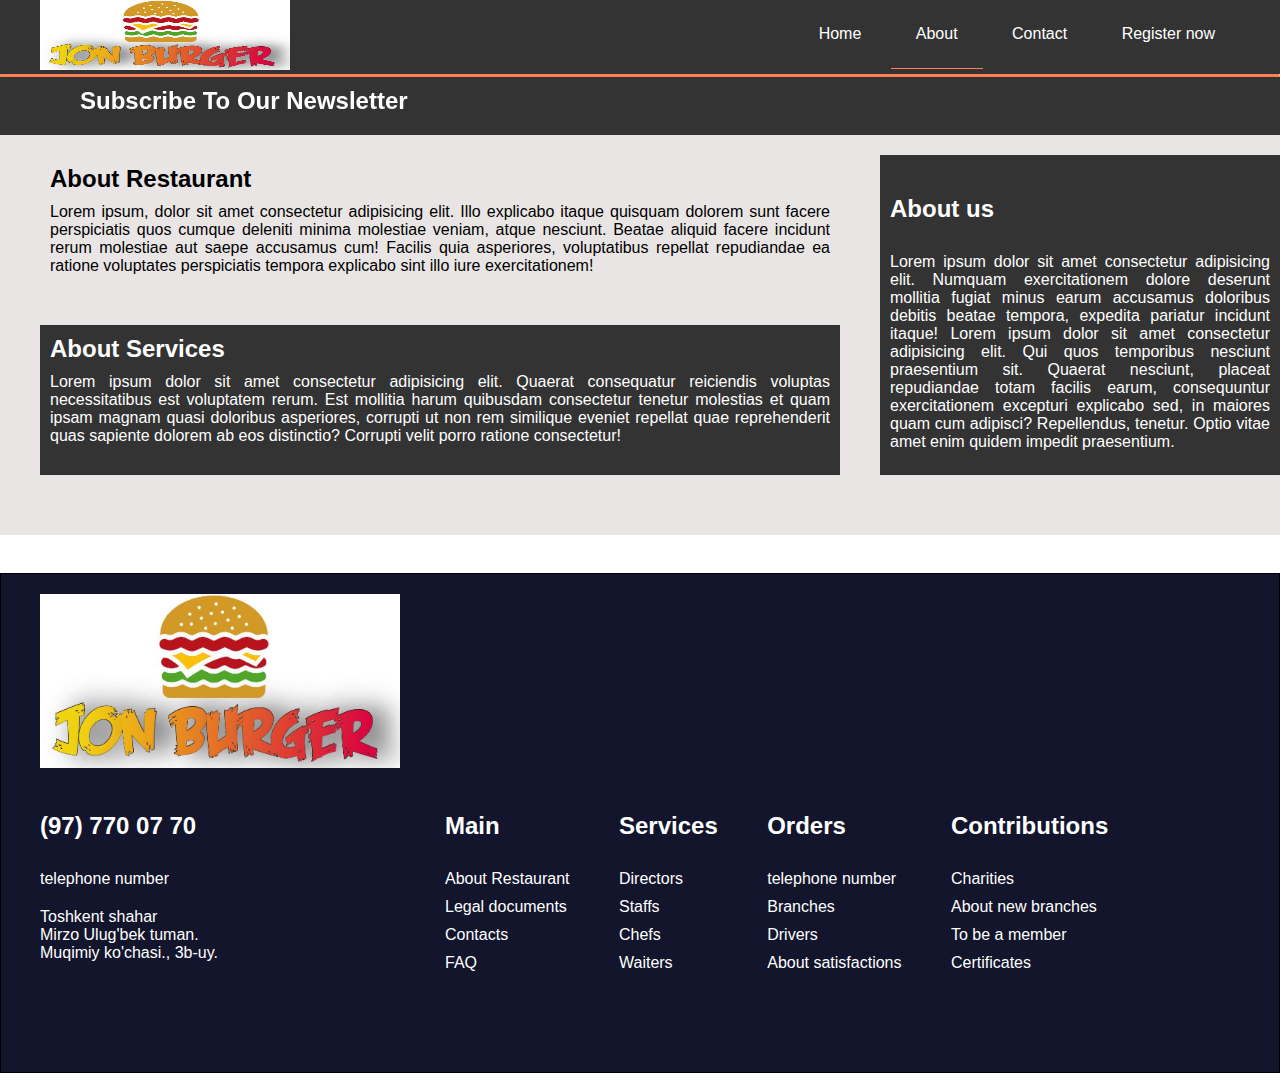
<file: about.html>
<!DOCTYPE html>
<html lang="en">
<head>
    <meta charset="UTF-8">
    <title>Document</title>
    <link rel="stylesheet" href="css/style.css">
</head>
<body>
<header>   
     <nav id="navbar">
         
        <div class="container">
            <img class="logo" src="image/Снимок.PNG" style="width: 250px; height: 70px;" alt="logo">
            <!-- <h1 class="logo"><a href="#">John burger</a></h1> -->
            <ul>
                <li><a href="index.html">Home</a></li> 
                <li><a href="#" class="active">About</a></li>
                <li><a href="contact.html">Contact</a></li>
                <li><a href="register.html">Register now</a></li>
            </ul>
        </div>
    </nav>
   
</header>
<hr class="line-tag">
<div class="before-page">
    <h2>Subscribe To Our Newsletter</h1>
</div>
<div class="about-page">
    <div class="container">
 
    <div class="text-content1">
        <div class="content-side">
            <h2>About Restaurant</h2>
            <p>Lorem ipsum, dolor sit amet consectetur adipisicing elit. Illo explicabo itaque quisquam dolorem sunt facere perspiciatis quos cumque deleniti minima molestiae veniam, atque nesciunt. Beatae aliquid facere incidunt rerum molestiae aut saepe accusamus cum! Facilis quia asperiores, voluptatibus repellat repudiandae ea ratione voluptates perspiciatis tempora explicabo sint illo iure exercitationem!
            </p>
        </div>
        <div class="side-bar">
            <h2>About Services</h2>
            <p>Lorem ipsum dolor sit amet consectetur adipisicing elit. Quaerat consequatur reiciendis voluptas necessitatibus est voluptatem rerum. Est mollitia harum quibusdam consectetur tenetur molestias et quam ipsam magnam quasi doloribus asperiores, corrupti ut non rem similique eveniet repellat quae reprehenderit quas sapiente dolorem ab eos distinctio? Corrupti velit porro ratione consectetur!
            </p>
        </div>
    </div>
   <div class="text-content2">
    <div class="side-bar2">
        <h2>About us</h2>

        <p>Lorem ipsum dolor sit amet consectetur adipisicing elit. Numquam exercitationem dolore deserunt mollitia fugiat minus earum accusamus doloribus debitis beatae tempora, expedita pariatur incidunt itaque! Lorem ipsum dolor sit amet consectetur adipisicing elit. Qui quos temporibus nesciunt praesentium sit. Quaerat nesciunt, placeat repudiandae totam facilis earum, consequuntur exercitationem excepturi explicabo sed, in maiores quam cum adipisci? Repellendus, tenetur. Optio vitae amet enim quidem impedit praesentium.
        </p>
    </div>
    </div>
</div>
</div>

<p>1</p>

<footer id="showway">
    <div class="container">

        <a href="home.html"><img src="image/Снимок.PNG" style="width: 30%; height: 250;" alt="logo"></a>
        <iframe src="https://www.google.com/maps/embed?pb=!1m14!1m8!1m3!1d11986.832902877168!2d69.2905714!3d41.3152106!3m2!1i1024!2i768!4f13.1!3m3!1m2!1s0x0%3A0x2f977e6f6b98ad7!2sStreet77!5e0!3m2!1sen!2s!4v1599713168942!5m2!1sen!2s" width="800" height="173" frameborder="0" style="border:0;" allowfullscreen="" aria-hidden="false" tabindex="0"></iframe>
        <div class="footer-info">
        <div class="rowbox">
            <div class="row">
                <h2>(97) 770 07 70</h2>
                <p>telephone number</p>
                <div class="section">
                    <a id="tel.number">Toshkent shahar <br> Mirzo Ulug'bek tuman. <br> Muqimiy ko'chasi., 3b-uy. <br> </a>
                </div class="section">
            </div>
        </div>
        <div class="rowbox2">
            <div class="low">
                <h2>Main</h2>
                <p><a>About Restaurant</a></p> 
                <p><a href="#">Legal documents</a></p>
                <p><a href="#tel.number">Contacts</a></p>
                <p><a href="#">FAQ</a</p>
            </div>
            <div class="low">
                <h2>Services</h2>
                <p>Directors</p>
                <p><a href="#">Staffs</a></p>
                <p><a href="#tel.number">Chefs</a></p>
                <p><a href="#">Waiters</a</p>
            </div>
            <div class="low">
                <h2>Orders</h2>
                <p>telephone number</p>
                <p><a href="#">Branches</a></p>
                <p><a href="#tel.number">Drivers</a></p>
                <p><a href="#">About satisfactions</a</p>
            </div> 
            <div class="low">
                <h2>Contributions</h2>
                <p>Charities</p>
                <p><a href="#">About new branches</a></p>
                <p><a href="#tel.number">To be a member</a></p>
                <p><a href="#">Certificates</a</p>
            </div>
        </div>
        </div>
            
    </div>
   
</footer>

links to apps and registerion box ... search box ... and upload to the github!!!!!!!!!

</body>
</html>
</file>
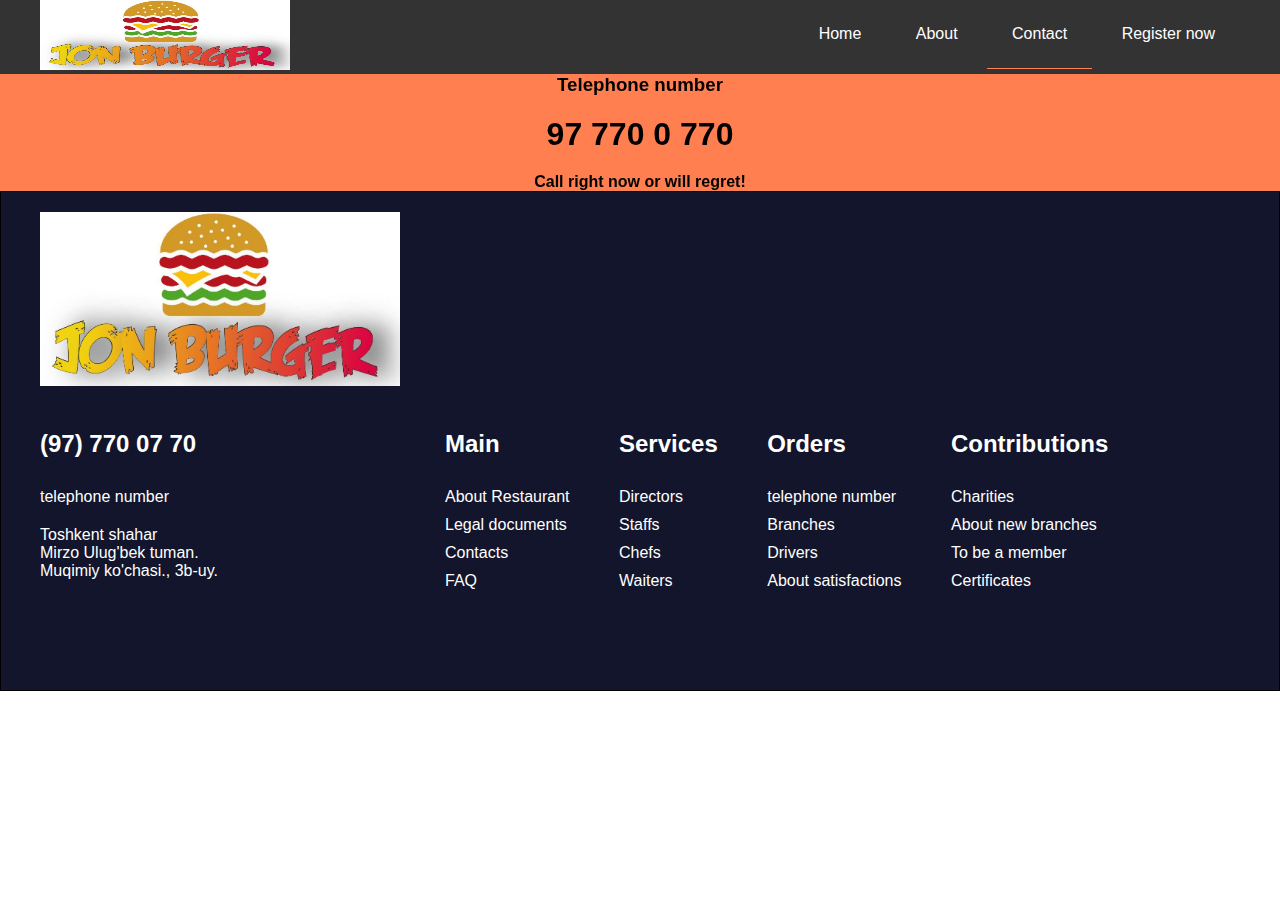
<file: contact.html>
<!DOCTYPE html>
<html lang="en">
<head>
    <meta charset="UTF-8">
    <title>Document</title>
    <link rel="stylesheet" href="https://cdnjs.cloudflare.com/ajax/libs/font-awesome/4.7.0/css/font-awesome.min.css">
    <link rel="stylesheet" href="css/style.css">
</head>
<body>
<header>   
     <nav id="navbar">
         
        <div class="container">
            <img class="logo" src="image/Снимок.PNG" style="width: 250px; height: 70px;" alt="logo">
            <!-- <h1 class="logo"><a href="#">John burger</a></h1> -->
            <ul>
                <li><a href="index.html">Home</a></li> 
                <li><a href="about.html">About</a></li>
                <li><a href="#" class="active">Contact</a></li>
                <li><a href="register.html">Register now</a></li>
            </ul>
        </div>
    </nav>
    
</header>


    <div class="contact-page2">
        <h3>Telephone number</h3>
        <h1>97 770 0 770</h1>
        <h4>Call right now or will regret!</h4>
    </div>


<footer id="showway">
    <div class="container">

        <a href="home.html"><img src="image/Снимок.PNG" style="width: 30%; height: 250;" alt="logo"></a>
        <iframe src="https://www.google.com/maps/embed?pb=!1m14!1m8!1m3!1d11986.832902877168!2d69.2905714!3d41.3152106!3m2!1i1024!2i768!4f13.1!3m3!1m2!1s0x0%3A0x2f977e6f6b98ad7!2sStreet77!5e0!3m2!1sen!2s!4v1599713168942!5m2!1sen!2s" width="800" height="173" frameborder="0" style="border:0;" allowfullscreen="" aria-hidden="false" tabindex="0"></iframe>
        <div class="footer-info">
        <div class="rowbox">
            <div class="row">
                <h2>(97) 770 07 70</h2>
                <p>telephone number</p>
                <div class="section">
                    <a id="tel.number">Toshkent shahar <br> Mirzo Ulug'bek tuman. <br> Muqimiy ko'chasi., 3b-uy. <br> </a>
                </div class="section">
            </div>
        </div>
        <div class="rowbox2">
            <div class="low">
                <h2>Main</h2>
                <p><a>About Restaurant</a></p> 
                <p><a href="#">Legal documents</a></p>
                <p><a href="#tel.number">Contacts</a></p>
                <p><a href="#">FAQ</a</p>
            </div>
            <div class="low">
                <h2>Services</h2>
                <p>Directors</p>
                <p><a href="#">Staffs</a></p>
                <p><a href="#tel.number">Chefs</a></p>
                <p><a href="#">Waiters</a</p>
            </div>
            <div class="low">
                <h2>Orders</h2>
                <p>telephone number</p>
                <p><a href="#">Branches</a></p>
                <p><a href="#tel.number">Drivers</a></p>
                <p><a href="#">About satisfactions</a</p>
            </div> 
            <div class="low">
                <h2>Contributions</h2>
                <p>Charities</p>
                <p><a href="#">About new branches</a></p>
                <p><a href="#tel.number">To be a member</a></p>
                <p><a href="#">Certificates</a</p>
            </div>
        </div>
        </div>
            
    </div>
   
</footer>

links to apps and registerion box ... search box ... and upload to the github!!!!!!!!!

</body>
</html>
</file>
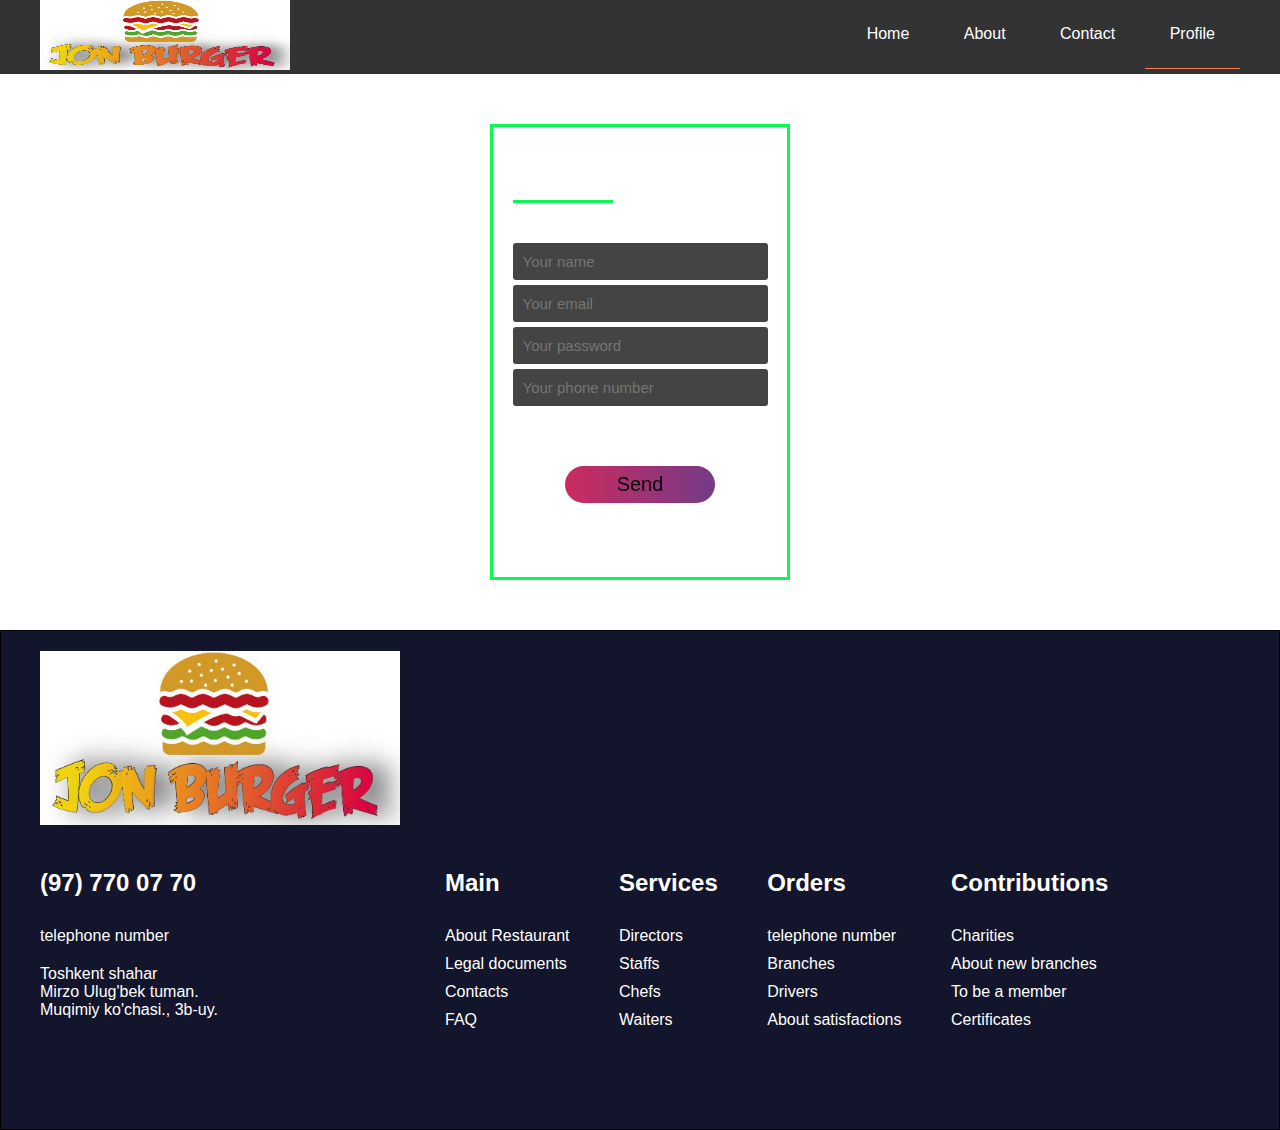
<file: register.html>
<!DOCTYPE html>
<html lang="en">
<head>
    <meta charset="UTF-8">
    <title>Document</title>
    <link rel="stylesheet" href="css/style.css">
</head>
<body>
<header>   
     <nav id="navbar">
         
        <div class="container">
            <img class="logo" src="image/Снимок.PNG" style="width: 250px; height: 70px;" alt="logo">
            <!-- <h1 class="logo"><a href="#">John burger</a></h1> -->
            <ul>
                <li><a href="index.html">Home</a></li> 
                <li><a href="about.html">About</a></li>
                <li><a href="contact.html">Contact</a></li>
                <li><a href="#" class="active">Profile</a></li>
            </ul>
        </div>
    </nav>
    
</header>


<div class="form-page">
    <div class="container">
        <div class="box">
        <form>
            <h2 class="dib">Login</h2>
            
            <label for="name"></label>
            <input type="text" class="dib" name="name" id="name" placeholder="Your name">
            <label for="email"></label>
            <input type="email" class="dib" name="email" id="email" placeholder="Your email">
            <label for="password"></label>
            <input type="password" class="dib" name="password" id="password" placeholder="Your password">
            <label for="number"></label>
            <input type="number" class="dib" name="number" id="number" placeholder="Your phone number" >
            
            <button class="btn-secondary dib">Send</button>
          

        </form>
        <p><a href="#">Forgot your password?</a></p>    
        <p><a href="#">Create a new   <ins>account</ins></a></p>
        </div>
    </div>
</div>


<footer id="showway">
    <div class="container">

        <a href="home.html"><img src="image/Снимок.PNG" style="width: 30%; height: 250;" alt="logo"></a>
        <iframe src="https://www.google.com/maps/embed?pb=!1m14!1m8!1m3!1d11986.832902877168!2d69.2905714!3d41.3152106!3m2!1i1024!2i768!4f13.1!3m3!1m2!1s0x0%3A0x2f977e6f6b98ad7!2sStreet77!5e0!3m2!1sen!2s!4v1599713168942!5m2!1sen!2s" width="800" height="173" frameborder="0" style="border:0;" allowfullscreen="" aria-hidden="false" tabindex="0"></iframe>
        <div class="footer-info">
        <div class="rowbox">
            <div class="row">
                <h2>(97) 770 07 70</h2>
                <p>telephone number</p>
                <div class="section">
                    <a id="tel.number">Toshkent shahar <br> Mirzo Ulug'bek tuman. <br> Muqimiy ko'chasi., 3b-uy. <br> </a>
                </div class="section">
            </div>
        </div>
        <div class="rowbox2">
            <div class="low">
                <h2>Main</h2>
                <p><a>About Restaurant</a></p> 
                <p><a href="#">Legal documents</a></p>
                <p><a href="#tel.number">Contacts</a></p>
                <p><a href="#">FAQ</a</p>
            </div>
            <div class="low">
                <h2>Services</h2>
                <p>Directors</p>
                <p><a href="#">Staffs</a></p>
                <p><a href="#tel.number">Chefs</a></p>
                <p><a href="#">Waiters</a</p>
            </div>
            <div class="low">
                <h2>Orders</h2>
                <p>telephone number</p>
                <p><a href="#">Branches</a></p>
                <p><a href="#tel.number">Drivers</a></p>
                <p><a href="#">About satisfactions</a</p>
            </div> 
            <div class="low">
                <h2>Contributions</h2>
                <p>Charities</p>
                <p><a href="#">About new branches</a></p>
                <p><a href="#tel.number">To be a member</a></p>
                <p><a href="#">Certificates</a</p>
            </div>
        </div>
        </div>
            
    </div>
    
</footer>
<!-- <p style="color: black; color: white; text-align: center; position: absolute; bottom: 40px; left: 500px;">copyright &copy; 2020. Inheretto de Casisto</p> -->


</body>
</html>
</file>
<file: css/style.css>
/* body {
    /* background-image: url("../image/pexels-piotr-wróbel-3571947.jpg");
    /* opacity: 0.5; */
    /* background-repeat: no-repeat;
    background-size: 100%; */
    /* background-position: center;  */

/* } */ 

* {
    margin: 0;
    padding: 0;
    box-sizing: border-box;
}

html, body {
    font-family: sans-serif;
}
a {
    color: #333;
    text-decoration: none;
}
h1,h2,h3 {
    padding-bottom: 20px;
}
p {
    margin: 10px 0; 
}

#navbar {
    background-color: #333;
    color: #fff;
    overflow: auto;
}
.logo {
    cursor: pointer;
}
#navbar a {
    color: #fff;
}
#navbar h1{
    float: left;
    padding-top: 20px;
}
#navbar ul {
    float: right;
    list-style: none;
}
#navbar ul li {
    display: inline;
}
#navbar ul li a {
    display: inline-block;
    padding: 25px;
}
#navbar ul li a:hover, #navbar ul li a.current{
    background-color: #444;
    color: coral;
} 
.container {
    /* width: 70%;
    margin: auto; */
    max-width: 1200px;
    margin: auto;
}



#showcase {
    background-image: url(../image/pexels-oliver-sjöström-1059040.jpg);
    background-position: center;
    background-repeat: no-repeat;
    background-size: cover;
    height: 600px;
   
   
}
#showcase .showcase-content {
    text-align: center;
    padding-top: 150px;
  
   
}

#showcase #showcase-content h1 {
    font-size: 40px;
    color: #fff;
}
span {color: tomato;}
#showcase p {
    padding-bottom: 20px;
    color: white;
}
.btn {
    width: 90px;
    height: 50px;
    cursor: pointer;
    background-color: black;
    color: #fff;
    border: none;
    border-radius: 5px;
    font-size: 15px;
    padding: 0 3px;
    
}
.btn:hover {
    background-color: coral;
    color: white;
}
#first-content {
    background-color: #333;
    height: 400px;   
    /* padding-top: 100px; */
}
#img-info {
   
    float: left;
    width: 50%;
    height: 100%;
    
}
#content-info {
    float: right;
    width: 50%;
    text-align: center;
    padding-top: 100px;
    color: white;
    height: 100%;
}
#content-info p {
    padding-bottom: 30px;
}
.btn-primary {
    background-color: #222;
    color: white;
    font-size: 20px;
    width: 120px;
}
#showcase2 {
    width: 100%;
    height: 600px;
}
#showcase2 .container {
    float: left;
    width: 300px;
    height: 520px;
    box-shadow: 2px 5px 25px silver;
    margin-top: 10px;
    border-radius: 10px;
    text-align: center;
    background-color: #f1f3f8;    
}
.con {
    width: 500px !important;
}
.mg-left {
    margin-left: 50px;
}
.mg-left1 {
    margin-left: 75px;
}
.mg-left2 {
    margin-left: 70px;
}

#showcase2 .container #menu1-image img {
    box-sizing: border-box;
    border-radius: 10px;
}
#showcase2 .container #menu1-content h2{
    padding-top: 5px;
}
#showcase2 .container #menu1-content p {
    color: black;
}

.btn-success {
    width: 100px;
    height: 40px;
    background-color: #99f3bd;
    cursor: pointer;
    font-size: 18px;
    border-radius: 10px;
    border: none;
    outline: none;
}
.btn-success:hover {
    background-color: #28df99;
    box-shadow: 2px 5px 4px #888888;
    
}

.btn-success:active {
    transform: translate(10px, 5px);
    box-shadow: 1px, 5px 10px silver;
    
}

#features {
    width: 100%;
    height: 500px;
    background-color: rgb(228, 216, 216);
    border: none;
}
#features .container {
    margin-left: 90px;
    background-color: none;
}
.img-box {
    width: 200px;
    height: 300px;
    border: 1px solid black;
    background-color: white;
    display: inline-block;
    margin: 30px 0 0 30px;
    text-align: center;
}
.pos-abs {
    position: absolute;
    
}
.pos-rel {
    position: relative;
    left: 100px;
}
.pos-st {
    position: static;
    
}
.btn-light {
    display: block;
    background-color: #fff;
    border-radius: 15px;
    border: none;
    text-align: center;
    width: 120px;
    height: 50px;
    cursor: pointer;
    padding-top: 5px;
    margin-left: 550px;
    margin-top: 10px;
    outline: none;
    font-size: 18px;

}
.btn-light:hover {
    background-color: #28df99;
    box-shadow: 2px 5px 4px #888888;
}
.btn-light:active {
    transform: translate(10px, 5px);
    box-shadow: 1px, 5px 10px silver;
    
}
#showway {
    width: 100%;
    height: 500px;
    background-color: rgb(18, 21, 43);
    border: 1px solid black;
}
#showway .container {
    width: 100%;
    height: 300px;
}
#showway .container iframe {
    float: right;
    margin-top: 20px;
}
#showway .container img {
    margin-top: 20px;
}
#showway .container .footer-info .rowbox {
    float:  left;
    width: 30%;
    margin-top: 40px;
}
#showway .container .footer-info .rowbox .row {
    color: white;
  
}
#showway .container .footer-info .row .rowbox p {
    margin-top: -20px;
}
#showway .container .footer-info .rowbox .row .section{
    font-family: "SFProDisplay-Light","SFProDisplay-Regular",sans-serif;
    padding-top: 10px;
}
#showway .container .footer-info .rowbox .row .section a {
    color: white;
}
#showway .container .footer-info .rowbox2 {
    float: right;
    width: 70%;
    margin-top: 40px;
}
#showway .container .footer-info .rowbox2 .low {
    display: inline-block;
    padding-left: 45px;
    
}
#showway .container .footer-info .rowbox2 .low h2, p, a {
    color: white;
}

.form-page {
   
    
    background-image: url(https://images.unsplash.com/photo-1510987836583-e3fb9586c7b3?ixlib=rb-1.2.1&w=1000&q=80);
    background-repeat: no-repeat;
    background-size: cover !important;
    background-position: center center;
    font-size: 25px;
    text-align: center;
    
    

}
.form-page .container {
    padding: 50px 0;
    
    
}
.active {
    border-bottom: 1px solid coral;
}

.form-page .container .box  {
    border: 3px solid rgb(11, 248, 82);
    width: 300px;
    margin: auto;   
}
.form-page .container h2 {
    width: 100px;
    margin: 0 0 40px 20px;
    border-bottom: 3px solid rgb(11, 248, 82);
    padding-bottom: 0px;
    padding-top: 30px;
    color: white;
    
    
}
.form-page .container label {
    color: white;
    text-align: center;
   

}
.form-page .container input {
    padding: 10px 10px ;
    width: 255px;
    font-size: 15px;
    margin: 5px auto; 
    background-color: #444;
    border: none;
    border-radius: 3px;
    color: white !important;
    font-family: sans-serif;
    

}

.btn-secondary {
    margin: 60px auto 0;
    width: 150px;
    font-size: 20px;
    padding: 7px;
    box-sizing: border-box;
    font-family: sans-serif;
    border-radius: 20px;
    background-image: linear-gradient(to right, #cc2b5e, #753a88);
    /* background-color: rgba(199, 230, 170, 0.842); */
    color: black;
    outline: none;
    border: none;
    margin-bottom: 20px;
}

.btn-secondary:hover {
    cursor: pointer;
}
.btn-secondary:active {
    transform: translate(10px, 5px);
   
}
.form-page .container .box p {
    font-size: 15px;
}
.dib {
    display: block;
}
.din {
    display: inline-block;
}
.contact-page2 h1, h3, h4 {
    text-align: center;
    justify-content: center;
    background-color: coral;
}
.before-page {
    background-color: #333;
    padding-left: 80px;
    color: white;
    padding-top: 10px;
}
.about-page {
    background-color: rgb(233, 229, 229);
    height: 400px;
}
.about-page h1{
    text-align: center;
    color: white;
   
}
.text-content1 {
    margin-top: 20px;
    float: left;
    width: 70%;
    margin-bottom: 10px;
}
.text-content2 {
    margin-top: 20px;
    float: right;
    width: 30%;
}
.content-side {
    width: 800px;
    height: 150px;
    background-color: rgb(233, 229, 229);
    border: none;
    align-items: center;
    text-align: justify;
    padding: 10px;
    box-sizing: border-box;
    
    
}
.content-side h2 {
    padding-bottom: 0;
    
    color: black;
}
.content-side p {
     color: black;
}
.side-bar {
    margin-top: 20px;
    width: 800px;
    height: 150px;
    background-color: #333;
    border: none;
    align-items: center;
    text-align: justify;
    padding: 10px;
    box-sizing: border-box;
    
}
.side-bar h2 {
    padding-bottom: 0;
    
    color: white;
}
.side-bar2 {
    height: 320px;
    width: 400px;
    color: white;
    border: none;
    background-color: #333;
    text-align: justify;
    padding: 40px 10px 0;

    
}
.line-tag {
    border-top: 0;
    border-bottom: 3px solid coral;
}
</file>
